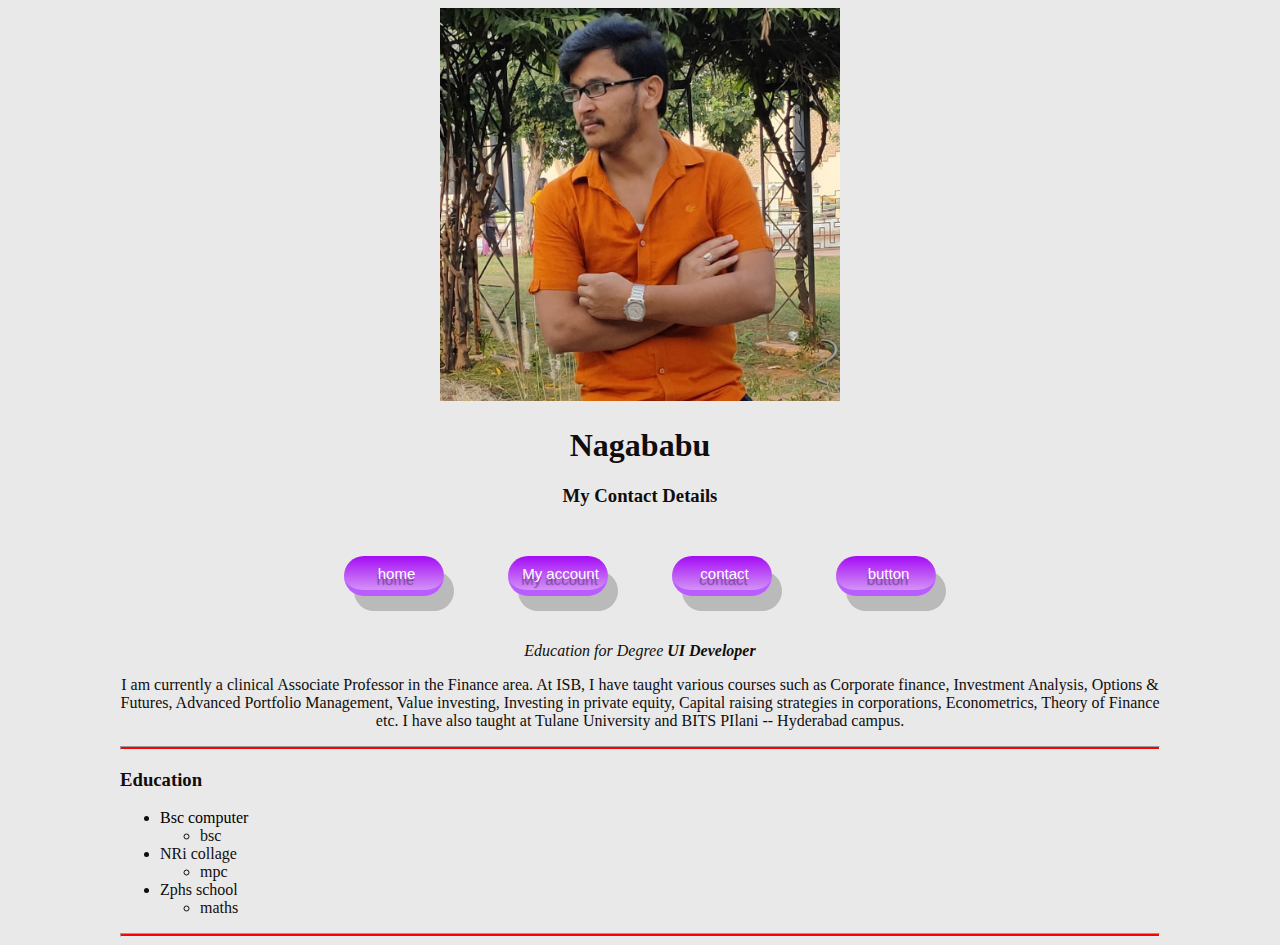
<file: index.html>
<!DOCTYPE html>
<html lang="en">
  <head>
    <meta charset="UTF-8" />
    <meta http-equiv="X-UA-Compatible" content="IE=edge" />
    <meta name="viewport" content="width=device-width, initial-scale=1.0" />
    <title>Document</title>
    <link rel="stylesheet" href="./styles.css" />
  </head>
  <body class="totalbody">
    <div>
      <img class="img1" src="./Screenshot_2021-01-02-20-29-26-51.jpg" />
      <h1>Nagababu</h1>
      <h3>My Contact Details</h3>
      <button type="button" class="design1">
        <a href="./index.html">home</a>
      </button>
      <button type="button" class="design2">
        <a href="./myaccount.html">My account</a>
      </button>
      <button type="button" class="design3">
        <a href="./contact.html">contact</a>
      </button>
      <button type="button" class="design4">
        <a href="./button.html">button</a>
      </button>

      <p>
        <em>Education for Degree <strong>UI Developer</strong></em>
      </p>
      <p>
        I am currently a clinical Associate Professor in the Finance area. At
        ISB, I have taught various courses such as Corporate finance, Investment
        Analysis, Options & Futures, Advanced Portfolio Management, Value
        investing, Investing in private equity, Capital raising strategies in
        corporations, Econometrics, Theory of Finance etc. I have also taught at
        Tulane University and BITS PIlani -- Hyderabad campus.
      </p>
    </div>
    <hr />
    <h3>Education</h3>

    <ul>
      <li>
        <a class="main" href="https://www.osmania.ac.in/" target="blank"
          >Bsc computer</a
        >
      </li>
      <ul>
        <li>bsc</li>
      </ul>

      <li>NRi collage</li>
      <ul>
        <li>mpc</li>
      </ul>
      <li>Zphs school</li>

      <ul>
        <li>maths</li>
      </ul>
    </ul>

    <hr />
  </body>
</html>
</file>
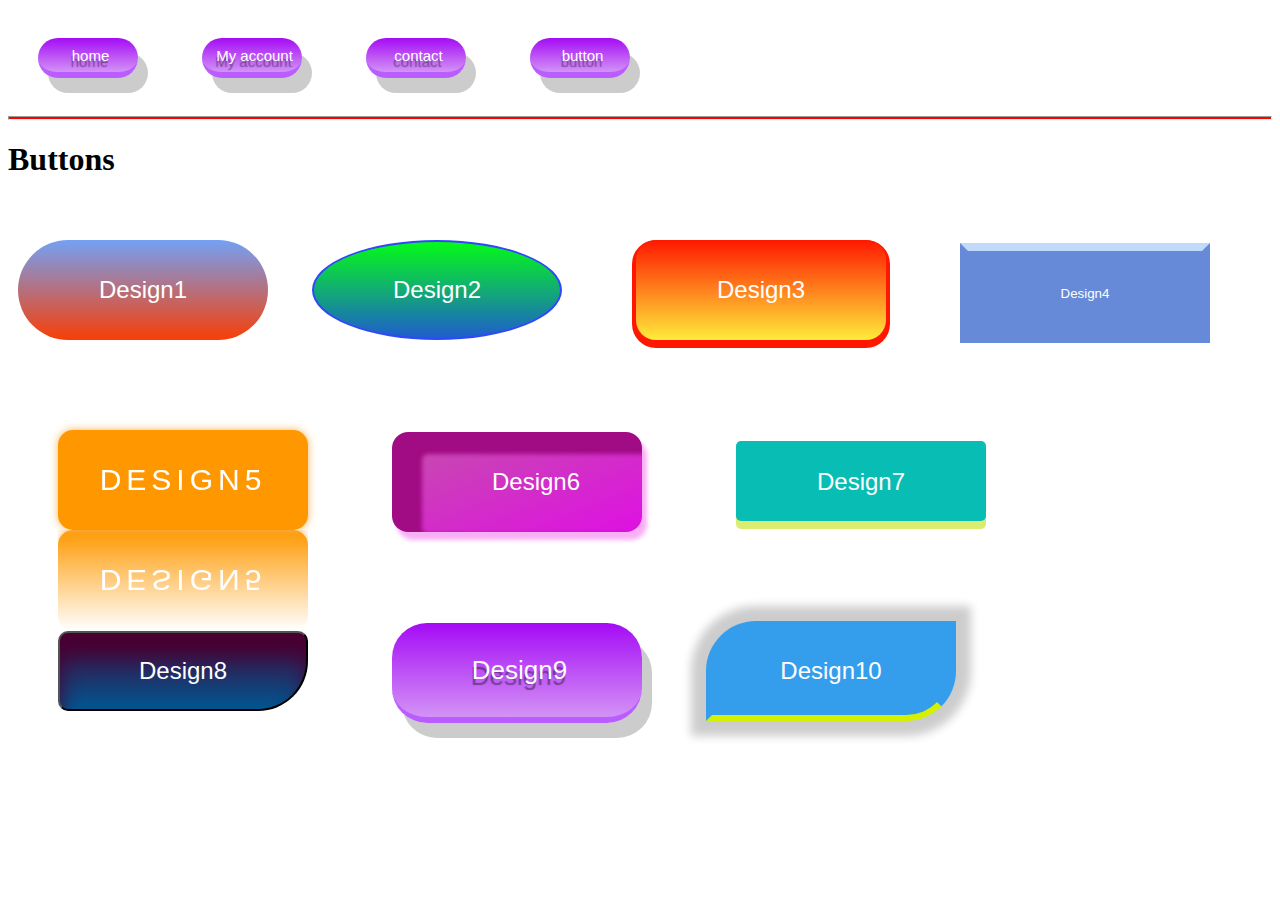
<file: button.html>
<!DOCTYPE html>
<html lang="en">
  <head>
    <meta charset="UTF-8" />
    <meta http-equiv="X-UA-Compatible" content="IE=edge" />
    <meta name="viewport" content="width=device-width, initial-scale=1.0" />
    <title>Document</title>
    <link rel="stylesheet" href="./styles.css" />
  </head>
  <body>
    <button type="button" class="design1">
      <a href="./index.html">home</a>
    </button>
    <button type="button" class="design2">
      <a href="./myaccount.html">My account</a>
    </button>
    <button type="button" class="design3">
      <a href="./contact.html">contact</a>
    </button>
    <button type="button" class="design4">
      <a href="./button.html">button</a>
    </button>

    <hr />
    <h1>Buttons</h1>
    <button type="button" class="button1">Design1</button>
    <button type="button" class="button2">Design2</button>

    <button type="button" class="button3">Design3</button>

    <button type="button" class="button4">Design4</button>

    <button type="button" class="button5">Design5</button>

    <button type="button" class="button6">Design6</button>

    <button type="button" class="button7">Design7</button>

    <button type="button" class="button8">Design8</button>

    <button type="button" class="button9">Design9</button>

    <button type="button" class="button10">Design10</button>
  </body>
</html>
</file>
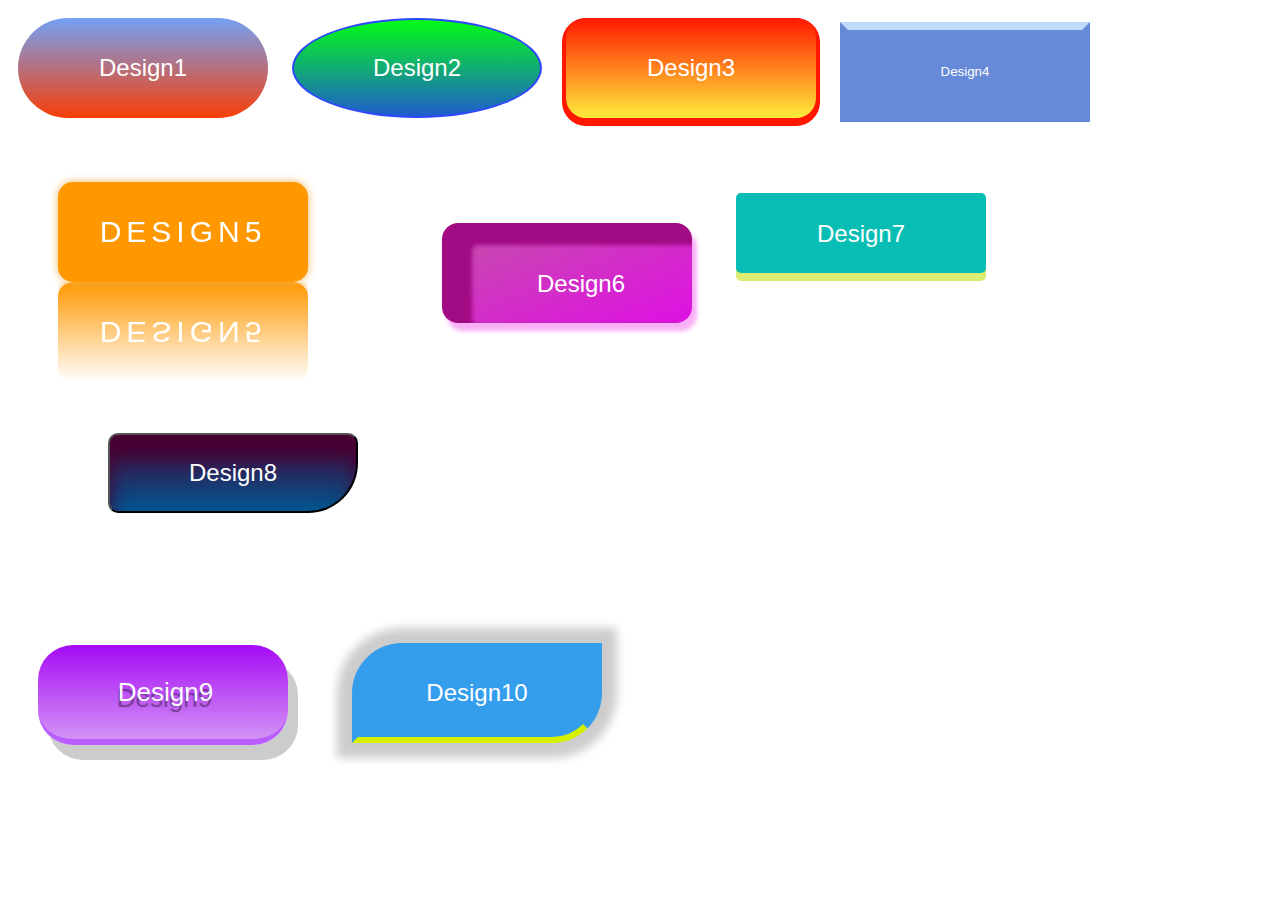
<file: Buttons.html>
<!DOCTYPE html>
<html lang="en">
  <head>
    <meta charset="UTF-8" />
    <meta http-equiv="X-UA-Compatible" content="IE=edge" />
    <meta name="viewport" content="width=device-width, initial-scale=1.0" />
    <title>Document</title>
  </head>
  <body>
    <button
      type="button"
      style="
        width: 250px;
        height: 100px;
        border-radius: 50px;
        background-image: linear-gradient(#73a1f5 0%, #f83e06 100%);

        outline: none;
        border: none;
        cursor: pointer;
        font-size: 24px;
        padding: 5px 30px;
        color: white;
        margin: 10px;
      "
    >
      Design1
    </button>
    <button
      type="button"
      style="
        width: 250px;
        height: 100px;
        border-radius: 50%;
        background-image: linear-gradient(#04fb17 0%, #1f5dce 100%);
        box-shadow: 0px, 20px, 40px, -6px rgb(64, 99, 67);
        outline: none;
        border: solid 2px #2f48fb;
        cursor: pointer;
        font-size: 24px;
        padding: 5px 30px;
        color: white;
        margin: 10px;
      "
    >
      Design2
    </button>

    <button
      type="button"
      style="
        width: 250px;
        height: 100px;
        border-radius: 20px;
        background-image: linear-gradient(#ff1800 0%, #ffeb3b 100%);
        box-shadow: 0px 4px 0px 4px rgb(255, 23, 0);
        outline: none;
        border: none;
        cursor: pointer;
        font-size: 24px;
        padding: 5px 30px;
        color: white;
        margin: 10px;
      "
    >
      Design3
    </button>
    <button
      type="button"
      style="
        display: inline-block;

        padding: 0.35em 3em;
        background: #668ad8; /*Button Color*/
        color: #fff;
        text-decoration: none;
        left: 0;
        width: calc(350px - 100px);
        height: 100px;
        border: solid 8px transparent;
        border-top-color: #bfdafa;
        padding: 0.32em 0.9em;
        margin: 10px;
      "
    >
      Design4
    </button>

    <button
      type="button"
      style="
        position: relative;
        font-size: 30px;
        width: 250px;
        height: 100px;
        color: white;
        display: inline-block;
        padding: 25px 30px;
        margin: 10px;
        color: #ffe600e5;
        text-decoration: none;
        text-transform: uppercase;
        transition: 0.5s;
        letter-spacing: 5px;
        overflow: hidden;
        margin-right: 50px;
        background: #ff9800;
        color: #ffffff;
        box-shadow: 0 0 8px #f5b65f;
        -webkit-box-reflect: below 0px linear-gradient(transparent, #f7b65c);
        border-radius: 15px;
        margin: 50px;
        border: none;
      "
    >
      Design5
    </button>

    <button
      type="button"
      style="
        position: relative;
        top: 50px;
        left: 50px;
        /* padding: 5px 30px; */
        width: 250px;
        height: 100px;
        border-radius: 16px;
        box-shadow: inset 20px 12px 4px 10px rgb(161 11 132),
          5px 8px 4px rgb(249 175 246);
        background-image: linear-gradient(to right bottom, #c352a7, #df10e3);
        margin: 30px;
        color: #ffffff;
        border: none;
        font-size: 24px;
        padding-top: 23px;
        padding-left: 34px;
      "
    >
      Design6
    </button>

    <button
      type="button"
      style="
        position: relative;
        width: 250px;
        height: 80px;
        font-size: 24px;
        display: inline-block;
        color: #fff;
        text-decoration: none;
        border-radius: 5px;
        border: solid 1px #444444;
        background: #07bdb4;
        text-align: center;
        padding: 6px 8px 4px;

        box-shadow: 0px 8px 0px #daed71;
        margin: 60px;
        border: none;
      "
    >
      Design7
    </button>

    <button
      type="button"
      style="
        position: relative;
        width: 250px;
        height: 80px;
        text-align: center;
        color: #fff;
        text-decoration: none;
        font-size: 24px;
        font-family: 'Oswald', Helvetica;
        display: block;
        margin: 50px;
        background: #f0f0f0;
        background-image: -webkit-gradient(
          linear,
          0% 0%,
          0% 100%,
          from(#480032),
          to(#005792)
        );

        -webkit-border-radius: 5px;
        -moz-border-radius: 5px;
        border-radius: 10px;

        box-shadow: 0 20px 20px rgb(72, 0, 50) inset, 0 50px 0 #fff;
        border-bottom-right-radius: 50px;

        margin: 100px;
      "
    >
      Design8
    </button>

    <button
      type="button"
      style="
        width: 250px;
        height: 100px;
        background: linear-gradient(to bottom, #a50bf5 0%, #d393f5 100%);
        border: none;
        font-size: 24px;
        border-radius: 35px;
        position: relative;
        border-bottom: 6px solid #b95dff;
        color: #fbfbfb;
        font-family: 'Open Sans', sans-serif;
        text-shadow: -1px 6px 1px rgb(0 0 0 / 40%);
        font-size: 26px;
        text-align: center;
        text-indent: 5px;
        box-shadow: 10px 15px 0px 0px rgb(0 0 0 / 20%);
        cursor: pointer;
        margin: 30px;
      "
    >
      Design9
    </button>

    <button
      type="button"
      style="
        display: inline-block;

        padding: 0.35em 3em;
        background: #349eed; /*Button Color*/
        color: #fff;

        font-size: 24px;
        width: calc(350px - 100px);
        height: 100px;
        border-top-left-radius: 50px;
        border-bottom-right-radius: 50px;
        box-shadow: 0px 0px 10px 15px rgba(0, 0, 0, 0.2);
        border: solid 6px transparent;
        border-bottom-color: #d6f000;
        padding: 0.32em 0.9em;
        margin: 30px;
      "
    >
      Design10
    </button>
  </body>
</html>
</file>
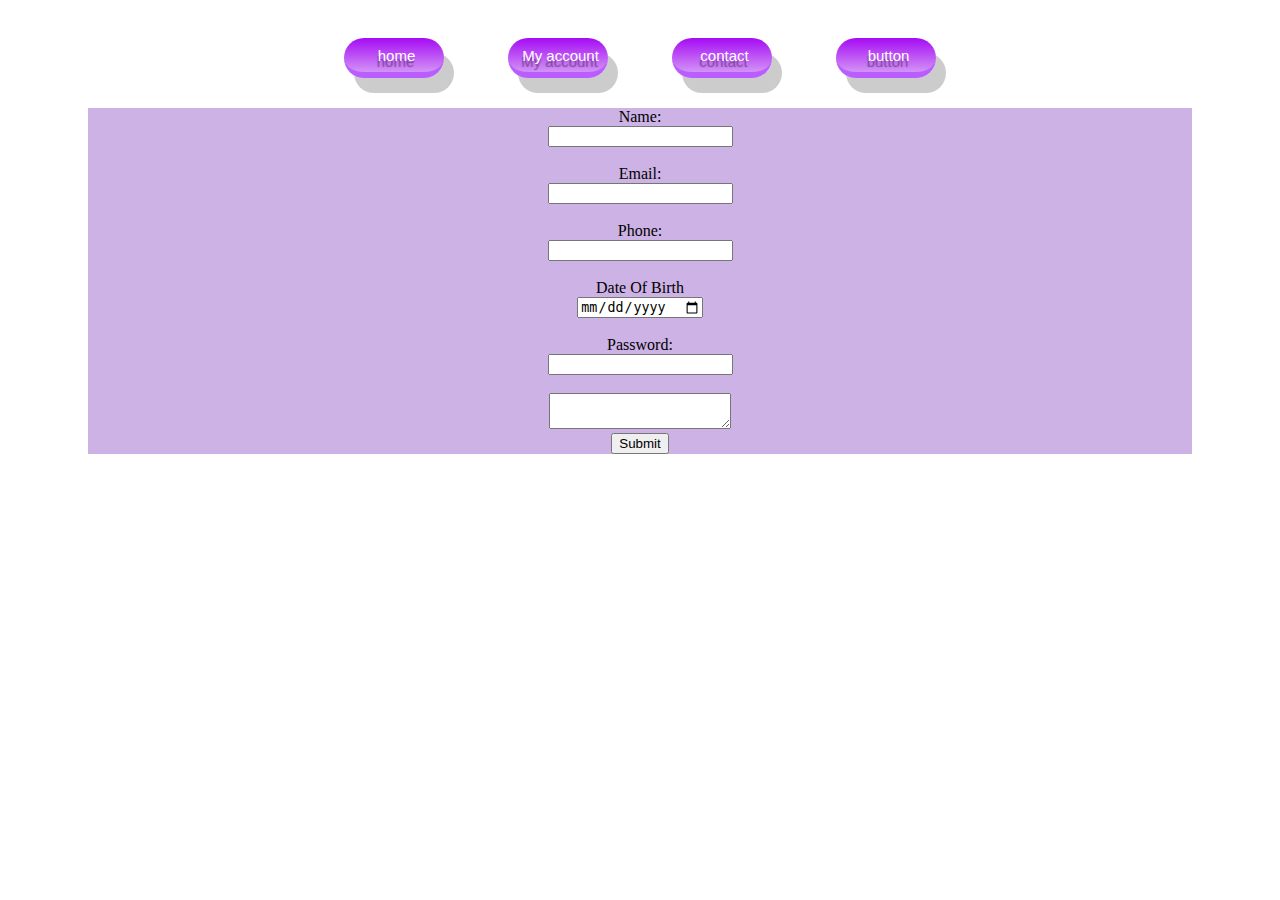
<file: contact.html>
<!DOCTYPE html>
<html lang="en">
  <head>
    <meta charset="UTF-8" />
    <meta http-equiv="X-UA-Compatible" content="IE=edge" />
    <meta name="viewport" content="width=device-width, initial-scale=1.0" />
    <title>Document</title>
    <link rel="stylesheet" href="./styles.css" />
  </head>
  <body>
    <div>
      <button type="button" class="design1">
        <a href="./index.html">home</a>
      </button>
      <button type="button" class="design2">
        <a href="./myaccount.html">My account</a>
      </button>
      <button type="button" class="design3">
        <a href="./contact.html">contact</a>
      </button>
      <button type="button" class="design4">
        <a href="./button.html">button</a>
      </button>

      <form class="formcontroal">
        <label>Name:</label><br />
        <input type="text" name="name" required value="" /><br /><br />
        <label>Email:</label><br />
        <input type="text" name="email" required value="" /><br /><br />
        <label>Phone:</label><br />
        <input type="text" name="phone" required value="" /><br /><br />
        <label>Date Of Birth</label><br />
        <input type="date" name="dob" required value="" /><br /><br />
        <label>Password:</label><br />
        <input
          type="password"
          name="password"
          required
          minlength="4"
          maxlength="8"
          value=""
        /><br /><br />
        <textarea type="text"></textarea><br />

        <input type="submit" />
      </form>
    </div>
  </body>
</html>
</file>
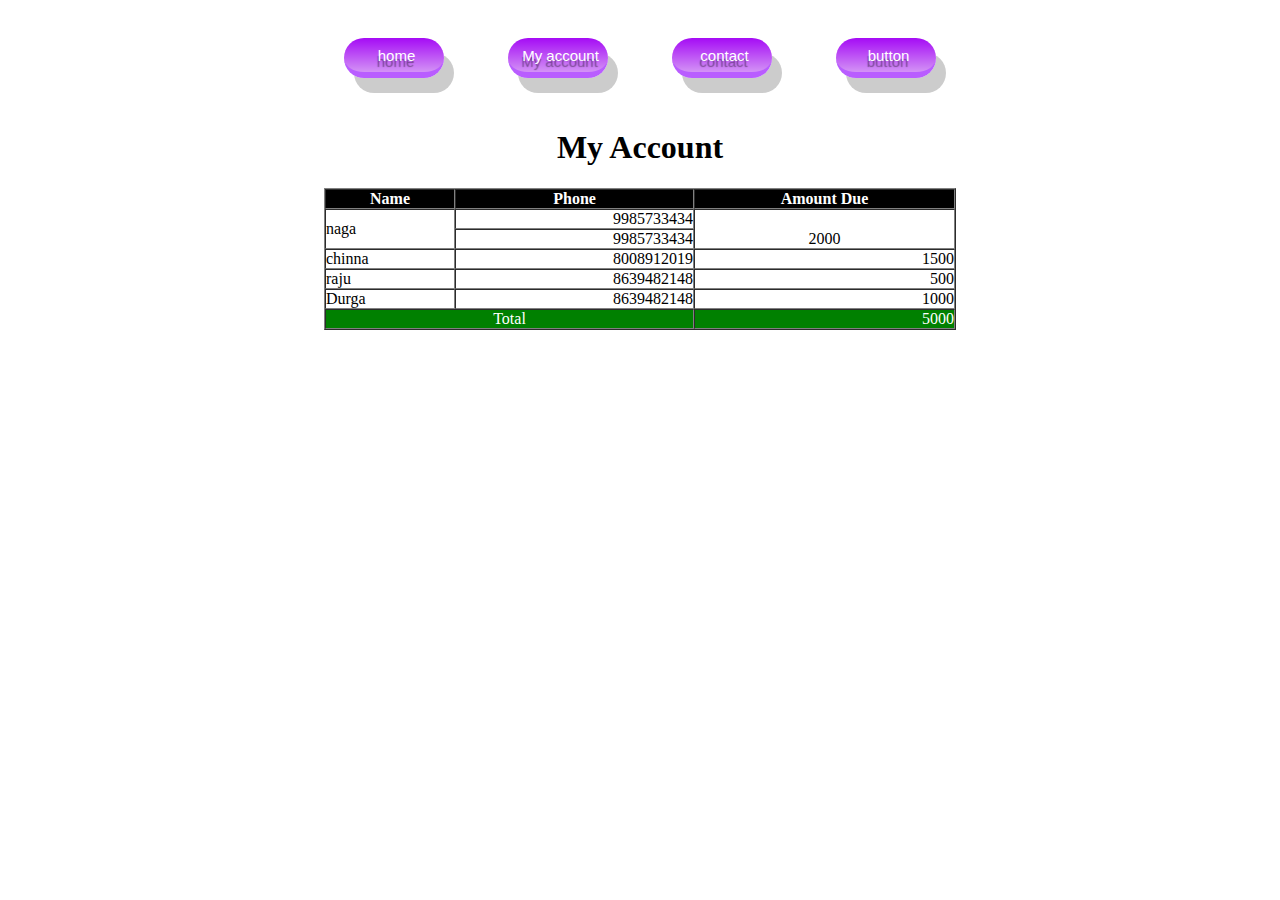
<file: myaccount.html>
<!DOCTYPE html>
<html lang="en">
<head>
    <meta charset="UTF-8">
    <meta http-equiv="X-UA-Compatible" content="IE=edge">
    <meta name="viewport" content="width=device-width, initial-scale=1.0">
    <title>Document</title>
    <link rel="stylesheet" href="./styles.css" />
</head>
<body>
<div>
    <button type="button" class="design1">
        <a
          
          href="./index.html"
          >home</a
        >
      </button>
      <button type="button" class="design2">
        <a
          
          href="./myaccount.html"
          >My account</a
        >
      </button>
      <button type="button" class="design3">
        <a
         
          href="./contact.html"
          >contact</a
        >
      </button>
      <button type="button" class="design4">
        <a
          
          href="./button.html"
          >button</a
        >
      </button>
    <h1>My Account</h1>
        <table border="1" cellpadding="0" cellspacing="0" width="50%" class="center">
            <tr bgcolor="black">
                
                <th><font color="white">Name</font></th>
                <th><font color="white">Phone</font></th>
                <th><font color="white">Amount Due</font></th>
            
            </tr>
            <tr>
                <td rowspan="2" align="left">naga</td>
                <td align="right">9985733434</td>
                
                 <td rowspan="2" valign="bottom"><center>2000</center></td>
               <tr   align="right">
                <td>9985733434</td>
                 </tr>
            </tr>
            <tr  align="right">
                 <td align="left">chinna</td>
                <td>8008912019</td>
                <td>1500</td>
            </tr>
            <tr align="right">
                <td align="left">raju</td>
               <td >8639482148</td>
               <td >500</td>
           </tr>
           <tr align="right">
            <td align="left">Durga</td>
           <td>8639482148</td>
           <td>1000</td>
       </tr>
       <tr  bgcolor="green">
        
           <td colspan="2"><center><font color="white">Total</font></center></td>
           <td align="right"><font color="white">5000</font></td>
       
       </tr>
        </table>
    </div> 
</body>
</html>
</file>
<file: styles.css>
hr {
  background-color: red;
  height: 2px;
}

.totalbody {
  background-color: #e9e9e9;
  color: rgb(17, 13, 13);
  margin-left: 120px;
  margin-right: 120px;
}

div {
  text-align: center;
}

.main {
  color: black;
}

a {
  text-decoration: none;
  color: #fff;
}
.img1 {
  width: 400px;
  text-align: center;
}

table.center {
  margin-left: auto;
  margin-right: auto;
}

.design1 {
  width: 100px;
  height: 40px;
  background: linear-gradient(to bottom, #a50bf5 0%, #d393f5 100%);
  border: none;

  border-radius: 35px;
  position: relative;
  border-bottom: 6px solid #b95dff;
  color: #fbfbfb;
  font-family: "Open Sans", sans-serif;
  text-shadow: -1px 6px 1px rgb(0 0 0 / 40%);
  font-size: 15px;
  text-align: center;
  text-indent: 5px;
  box-shadow: 10px 15px 0px 0px rgb(0 0 0 / 20%);
  cursor: pointer;
  margin: 30px;
}

.design2 {
  width: 100px;
  height: 40px;
  background: linear-gradient(to bottom, #a50bf5 0%, #d393f5 100%);
  border: none;

  border-radius: 35px;
  position: relative;
  border-bottom: 6px solid #b95dff;
  color: #fbfbfb;
  font-family: "Open Sans", sans-serif;
  text-shadow: -1px 6px 1px rgb(0 0 0 / 40%);
  font-size: 15px;
  text-align: center;
  text-indent: 5px;
  box-shadow: 10px 15px 0px 0px rgb(0 0 0 / 20%);
  cursor: pointer;
  margin: 30px;
}
.design3 {
  width: 100px;
  height: 40px;
  background: linear-gradient(to bottom, #a50bf5 0%, #d393f5 100%);
  border: none;

  border-radius: 35px;
  position: relative;
  border-bottom: 6px solid #b95dff;
  color: #fbfbfb;
  font-family: "Open Sans", sans-serif;
  text-shadow: -1px 6px 1px rgb(0 0 0 / 40%);
  font-size: 15px;
  text-align: center;
  text-indent: 5px;
  box-shadow: 10px 15px 0px 0px rgb(0 0 0 / 20%);
  cursor: pointer;
  margin: 30px;
}
.design4 {
  width: 100px;
  height: 40px;
  background: linear-gradient(to bottom, #a50bf5 0%, #d393f5 100%);
  border: none;

  border-radius: 35px;
  position: relative;
  border-bottom: 6px solid #b95dff;
  color: #2b2222;
  font-family: "Open Sans", sans-serif;
  text-shadow: -1px 6px 1px rgb(0 0 0 / 40%);
  font-size: 15px;
  text-align: center;
  text-indent: 5px;
  box-shadow: 10px 15px 0px 0px rgb(0 0 0 / 20%);
  cursor: pointer;
  margin: 30px;
}

.button1 {
  width: 250px;
  height: 100px;
  border-radius: 50px;
  background-image: linear-gradient(#73a1f5 0%, #f83e06 100%);

  outline: none;
  border: none;
  cursor: pointer;
  font-size: 24px;
  padding: 5px 30px;
  color: white;
  margin: 10px;
}

.button2 {
  width: 250px;
  height: 100px;
  border-radius: 50%;
  background-image: linear-gradient(#04fb17 0%, #1f5dce 100%);
  box-shadow: 0px, 20px, 40px, -6px rgb(64, 99, 67);
  outline: none;
  border: solid 2px #2f48fb;
  cursor: pointer;
  font-size: 24px;
  padding: 5px 30px;
  color: white;
  margin: 30px;
}

.button3 {
  width: 250px;
  height: 100px;
  border-radius: 20px;
  background-image: linear-gradient(#ff1800 0%, #ffeb3b 100%);
  box-shadow: 0px 4px 0px 4px rgb(255, 23, 0);
  outline: none;
  border: none;
  cursor: pointer;
  font-size: 24px;
  padding: 5px 30px;
  color: white;
  margin: 40px;
}

.button4 {
  display: inline-block;

  padding: 0.35em 3em;
  background: #668ad8; /*Button Color*/
  color: #fff;
  text-decoration: none;
  left: 0;
  width: calc(350px - 100px);
  height: 100px;
  border: solid 8px transparent;
  border-top-color: #bfdafa;
  padding: 0.32em 0.9em;
  margin: 30px;
}

.button5 {
  position: relative;
  font-size: 30px;
  width: 250px;
  height: 100px;
  color: white;
  display: inline-block;
  padding: 25px 30px;
  margin: 10px;
  color: #ffe600e5;
  text-decoration: none;
  text-transform: uppercase;
  transition: 0.5s;
  letter-spacing: 5px;
  overflow: hidden;
  margin-right: 50px;
  background: #ff9800;
  color: #ffffff;
  box-shadow: 0 0 8px #f5b65f;
  -webkit-box-reflect: below 0px linear-gradient(transparent, #f7b65c);
  border-radius: 15px;
  margin: 50px;
  border: none;
}

.button6 {
  position: relative;

  /* padding: 5px 30px; */
  width: 250px;
  height: 100px;
  border-radius: 16px;
  box-shadow: inset 20px 12px 4px 10px rgb(161 11 132),
    5px 8px 4px rgb(249 175 246);
  background-image: linear-gradient(to right bottom, #c352a7, #df10e3);
  margin: 30px;
  color: #ffffff;
  border: none;
  font-size: 24px;
  padding-top: 1px;
  padding-left: 44px;
}

.button7 {
  position: relative;
  width: 250px;
  height: 80px;
  font-size: 24px;
  display: inline-block;
  color: #fff;
  text-decoration: none;
  border-radius: 5px;
  border: solid 1px #444444;
  background: #07bdb4;
  text-align: center;
  padding: 6px 8px 4px;

  box-shadow: 0px 8px 0px #daed71;
  margin: 60px;
  border: none;
}

.button8 {
  position: relative;
  width: 250px;
  height: 80px;
  text-align: center;
  color: #fff;
  text-decoration: none;
  font-size: 24px;

  margin: 50px;
  background: #f0f0f0;
  background-image: -webkit-gradient(
    linear,
    0% 0%,
    0% 100%,
    from(#480032),
    to(#005792)
  );

  -webkit-border-radius: 5px;
  -moz-border-radius: 5px;
  border-radius: 10px;

  box-shadow: 0 20px 20px rgb(72, 0, 50) inset, 0 50px 0 #fff;
  border-bottom-right-radius: 50px;

  margin: 50px;
}

.button9 {
  width: 250px;
  height: 100px;
  background: linear-gradient(to bottom, #a50bf5 0%, #d393f5 100%);
  border: none;
  font-size: 24px;
  border-radius: 35px;
  position: relative;
  border-bottom: 6px solid #b95dff;
  color: #fbfbfb;
  font-family: "Open Sans", sans-serif;
  text-shadow: -1px 6px 1px rgb(0 0 0 / 40%);
  font-size: 26px;
  text-align: center;
  text-indent: 5px;
  box-shadow: 10px 15px 0px 0px rgb(0 0 0 / 20%);
  cursor: pointer;
  margin: 30px;
}

.button10 {
  display: inline-block;

  padding: 0.35em 3em;
  background: #349eed; /*Button Color*/
  color: #fff;

  font-size: 24px;
  width: calc(350px - 100px);
  height: 100px;
  border-top-left-radius: 50px;
  border-bottom-right-radius: 50px;
  box-shadow: 0px 0px 10px 15px rgba(0, 0, 0, 0.2);
  border: solid 6px transparent;
  border-bottom-color: #d6f000;
  padding: 0.32em 0.9em;
  margin: 30px;
}
.formcontroal {
  background-color: rgb(205, 178, 230);
  margin-left: 80px;
  margin-right: 80px;
}
</file>
